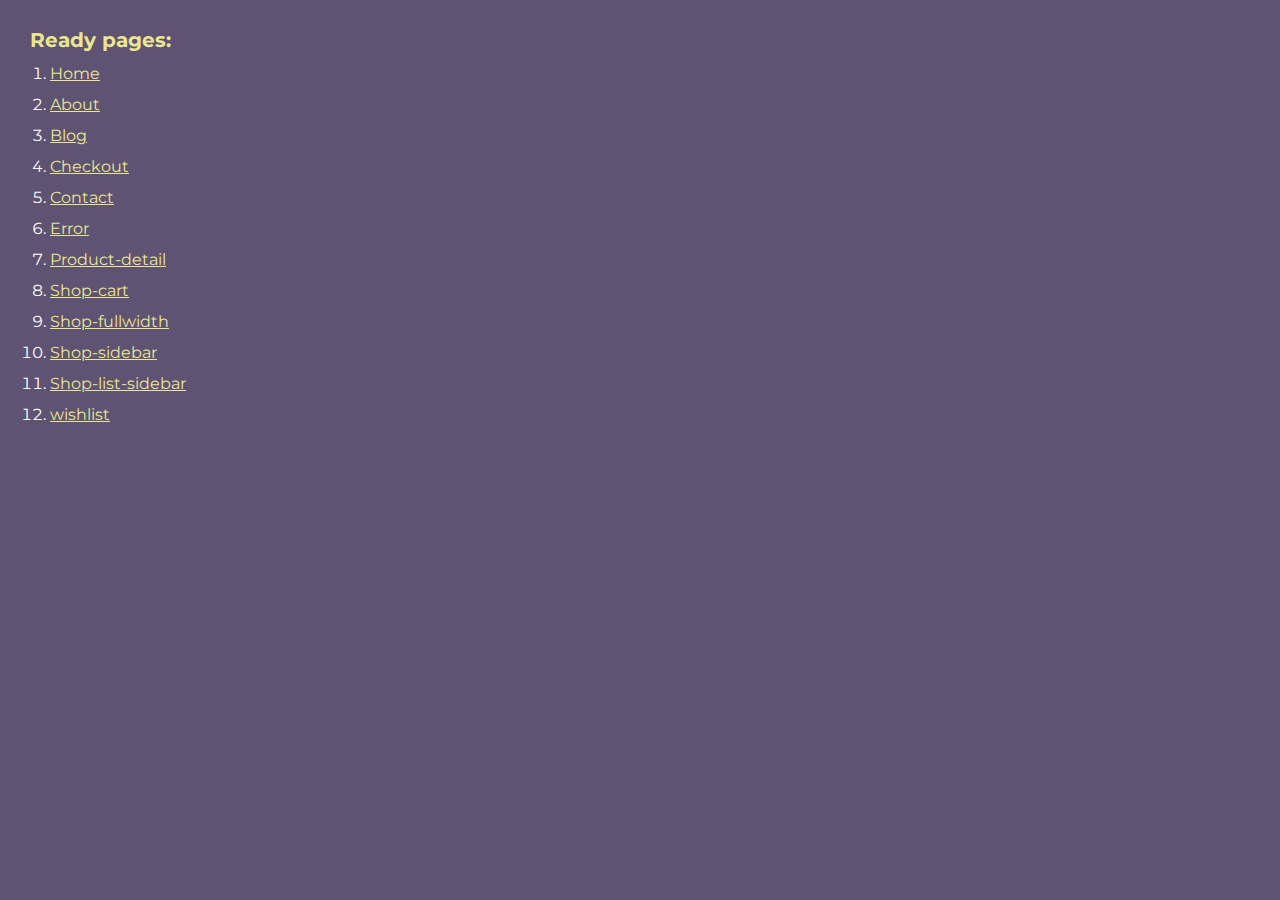
<file: index.html>
<!DOCTYPE html><html>	<head>		<meta charset="UTF-8">		<meta name="viewport" content="width=device-width, initial-scale=1.0">	</head>	<body>		<div class="rootpage">			<h2>Ready pages:</h2>			<ol class="rootpage__list">				<li><a target="_blank" href="home.html">Home</a></li>				<li><a target="_blank" href="about.html">About</a></li>				<li><a target="_blank" href="blog.html">Blog</a></li>				<li><a target="_blank" href="checkout.html">Checkout</a></li>				<li><a target="_blank" href="contact.html">Contact</a></li>				<li><a target="_blank" href="error.html">Error</a></li>				<li><a target="_blank" href="product-detail.html">Product-detail</a></li>				<li><a target="_blank" href="shop-cart.html">Shop-cart</a></li>				<li><a target="_blank" href="shop-grid-fullwidth.html">Shop-fullwidth</a></li>				<li><a target="_blank" href="shop-grid-sidebar.html">Shop-sidebar</a></li>				<li><a target="_blank" href="shop-list-sidebar.html">Shop-list-sidebar</a></li>				<li><a target="_blank" href="wishlist.html">wishlist</a></li>			</ol>		</div>	</body>	<style>		@charset "UTF-8";		@import url("https://fonts.googleapis.com/css?family=Montserrat:regular,700&display=swap");		* ,*::before, *::after {			padding: 0px;			margin: 0px;			border: 0px;			box-sizing: border-box; 		}		html, body {			height: 100%;			margin: 0;			padding: 0;			min-width: 320px;			width: 100%;			color: #fff;			background-color: #5e5373;		}		body {			font-family: Montserrat;			font-size: 100%;			line-height: 1;			font-size: 1rem;		}		a {			text-decoration: underline;			color: #ebe691		}		a:visited {			text-decoration: underline;			color: #aaa768;		}			a:hover {			text-decoration: none;		}		ul li {			list-style: none;		}		img {			vertical-align: top;		}		.wrapper {			width: 100%;			min-height: 100%;			overflow: hidden;		}		.rootpage{			padding: 30px;			display: flex;			flex-direction: column;			align-items: flex-start;		}		@media (max-width: 767px) {			.rootpage{				padding:30px 15px;			}		}		h1 {			color: #ebe691;			font-size: 2.5rem;			margin: 0px 0px 1.25rem 0px;		}		@media (max-width: 767px) {			h1 {				font-size: 1.85rem;				margin: 0px 0px 1.25rem 0px;			}		}		h2 {			color: #ebe691;			font-size: 1.25rem;			margin: 0px 0px 1rem 0px;		}		@media (max-width: 767px) {			 h2 {				font-size: 1.125rem;				margin: 0px 0px 1rem 0px;			}		}		.rootpage__info{			line-height: 140%;			margin: 0px 0px 1.5rem 0px;		}		.rootpage__list{			margin: 0px 0px 2.25rem 1.25rem;		}		.rootpage__list li:not(:last-child){			margin: 0px 0px 15px 0px;		}		.rootpage__contacts,		.rootpage__tnx{			border-radius: 200px;			padding: 20px 65px;			line-height: 140%;		}		@media (max-width: 767px){		.rootpage__contacts,		.rootpage__tnx{			border-radius:40px;			padding: 20px;		}		}		.rootpage__contacts{			background: #32b5a4;					}		.rootpage__contacts a{			color: #ebe691;		}		.rootpage__tnx{			background: #c22d63;			margin: 0px 0px 1rem 0px;		}	</style></html>
</file>
